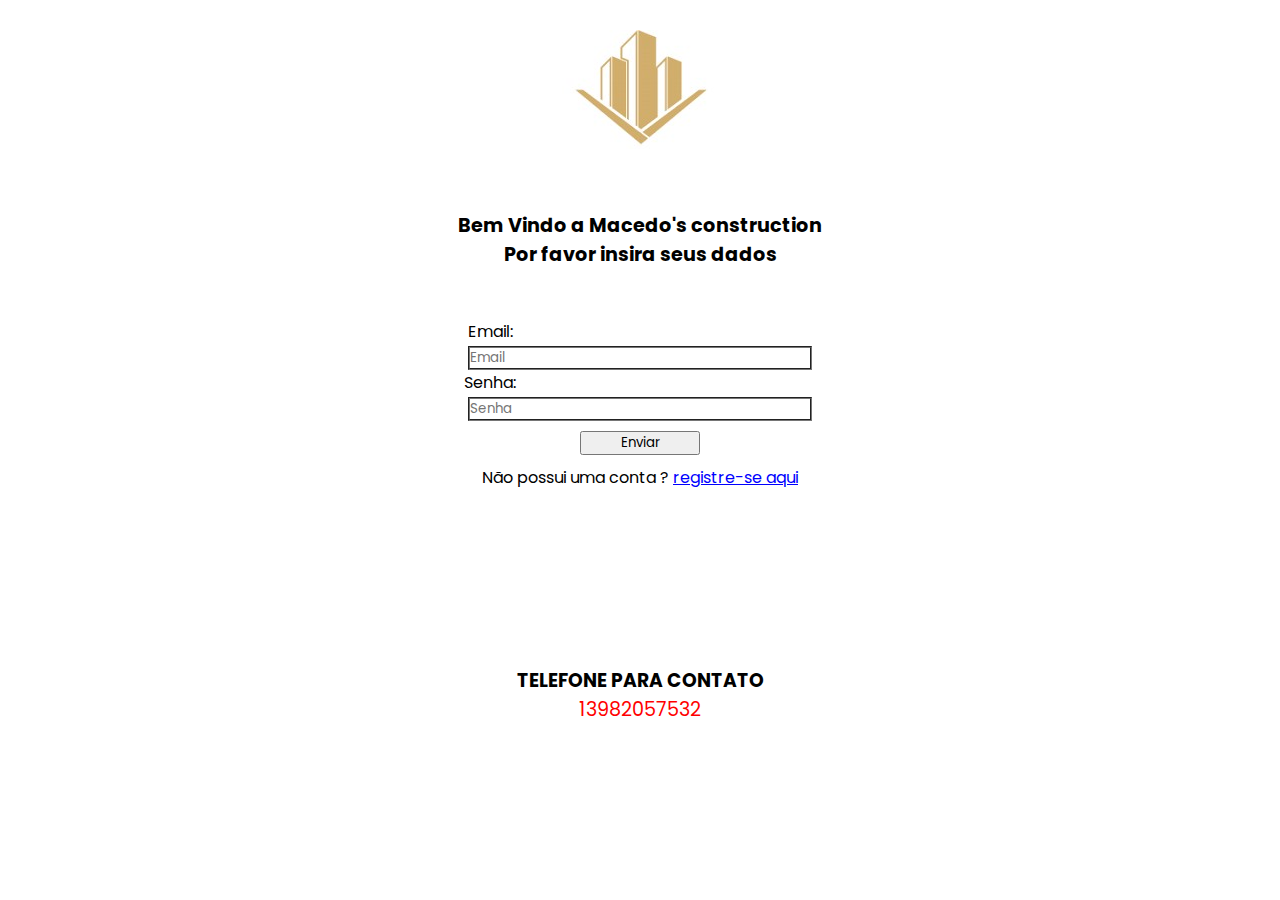
<file: site de login/index.html>
<!DOCTYPE html>
<html lang="pt-br">
<head>
    <meta charset="UTF-8">
    <meta http-equiv="X-UA-Compatible" content="IE=edge">
    <meta name="viewport" content="width=device-width, initial-scale=1.0">
    <title>Página Login </title>
    <link rel="stylesheet" href="style.css">
</head>

<body>
    <div class="img"> <img src="./construtora.jpg" alt="picture"></div>
   
    <div class="dados">
<br>
<div class="empresa-maneira">
<h1 class="wel">Bem Vindo a Macedo's construction </h1>
<h2 class="wel">Por favor insira seus dados</h2>
<br>

<form action="">
<br>


    <label  for="input-email">Email:</label>
<br>
    <input type="email" placeholder="Email" name="email" id="input-email">
<BR>


<label  for="input-senha">Senha:</label>
<br>
<input type="password" placeholder="Senha"name="senha" id="input-senha">
<BR>

<button class="botao" type="submit">Enviar</button>
<br>



<p class="pp">Não possui uma conta ?</p> <a href="./registro.html">registre-se aqui</a>
<BR>

</div>

</form>
<section>
    <h3>Telefone para contato</h3>
    
   <div class="tel">13982057532</div>
   
</section>
</body>
</html>
</file>
<file: site de login/style.css>
@import url('https://fonts.googleapis.com/css2?family=Poppins:wght@200&display=swap');
*{
    padding: 0;
    margin: 0;
    font-family: 'Poppins', sans-serif;
}
 .teste{
  background-color: gray;
  
 }

body{


}
.img    {
    padding-top: 30px;
    padding-bottom: 30px;
    text-align: center;
 
    
}

.dados{
  text-align: center;
  

}
input{
 
  outline: none;
  width: 340px;
border-style: groove;
}

  .wel{

    text-align: center;
    padding-top: -50px;

    font-size: larger;
   
  }
 button:hover{
 opacity: 0.7;
 }
 
 label{
  font-size: medium;
  padding-right: 300px;
 }
 section{
  margin-top: 140px;
  text-align: left;
  text-transform: uppercase;
 }
 .tel{  
 
  font-size: larger;
  text-align: center;
  color: red;
 }
 h3{
  margin-top:176px;
  text-align: center;
 }
 a{
  font-size: medium;
  color: blue;
 }
 a:hover{
  color: red;
 }
button{
 margin-top: 10px;
 margin-bottom: 10px;
  width:120px ;
}
.pp{
  font-size: medium;
  display: inline;
}
</file>
